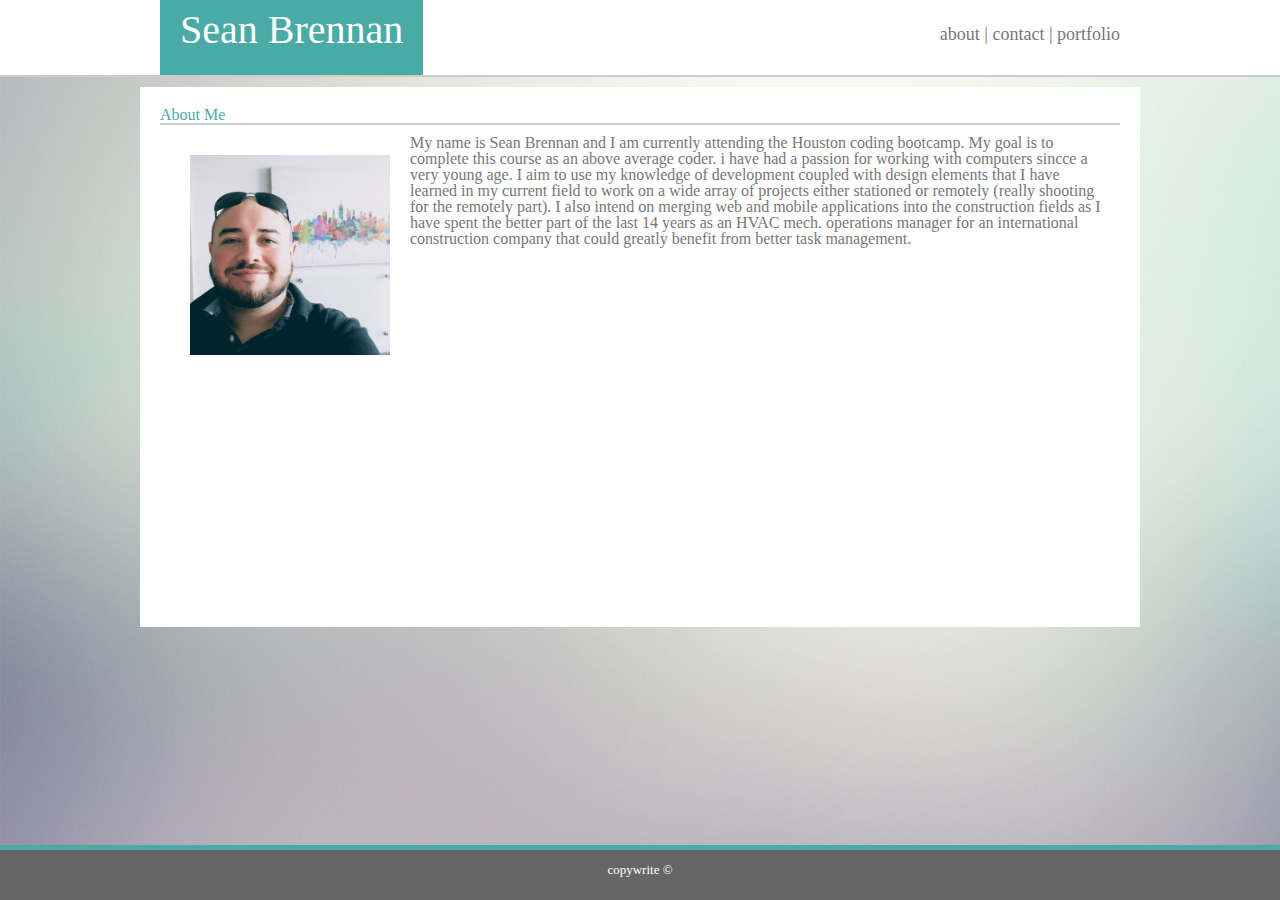
<file: index.html>
<!DOCTYPE html>
<html lang="en">

<head>
    <meta charset="UTF-8">
    <meta name="viewport" content="width=device-width, initial-scale=1.0">
    <meta http-equiv="X-UA-Compatible" content="ie=edge">
    <title>Basic Portfolio</title>
    <link rel="stylesheet" type="text/css" href="./assets/css/reset.css">
    <link rel="stylesheet" type="text/css" href="./assets/css/style.css">
    <link rel="shortcut icon" type="image/png" href="./favicon.ico"/>
</head>

<body>
    <div id="header">
        <div id="namecontainer">
            <div id="nameBox">
                Sean Brennan
            </div>
            <div id="linkBox">
                <div class="links">
                    <a href="./index.html">about</a> |
                    <a href="./contact.html">contact</a> |
                    <a href="./portfolio.html">portfolio</a>
                </div>
            </div>
        </div>
    </div>
    <div id="container">
        <h1>About Me</h1>
        <div id="content">
            <img src="./assets/images/0808181152_3.jpg">
            <p>My name is Sean Brennan and I am currently attending the Houston coding bootcamp. My goal is to complete this
                course as an above average coder. i have had a passion for working with computers sincce a very young age.
                I aim to use my knowledge of development coupled with design elements that I have learned in my current field
                to work on a wide array of projects either stationed or remotely (really shooting for the remotely part).
                I also intend on merging web and mobile applications into the construction fields as I have spent the better
                part of the last 14 years as an HVAC mech. operations manager for an international construction company that
                could greatly benefit from better task management.</p>

        </div>
    </div>
    <div id="footer">
        <br> copywrite ©
    </div>



</body>

</html>
</file>
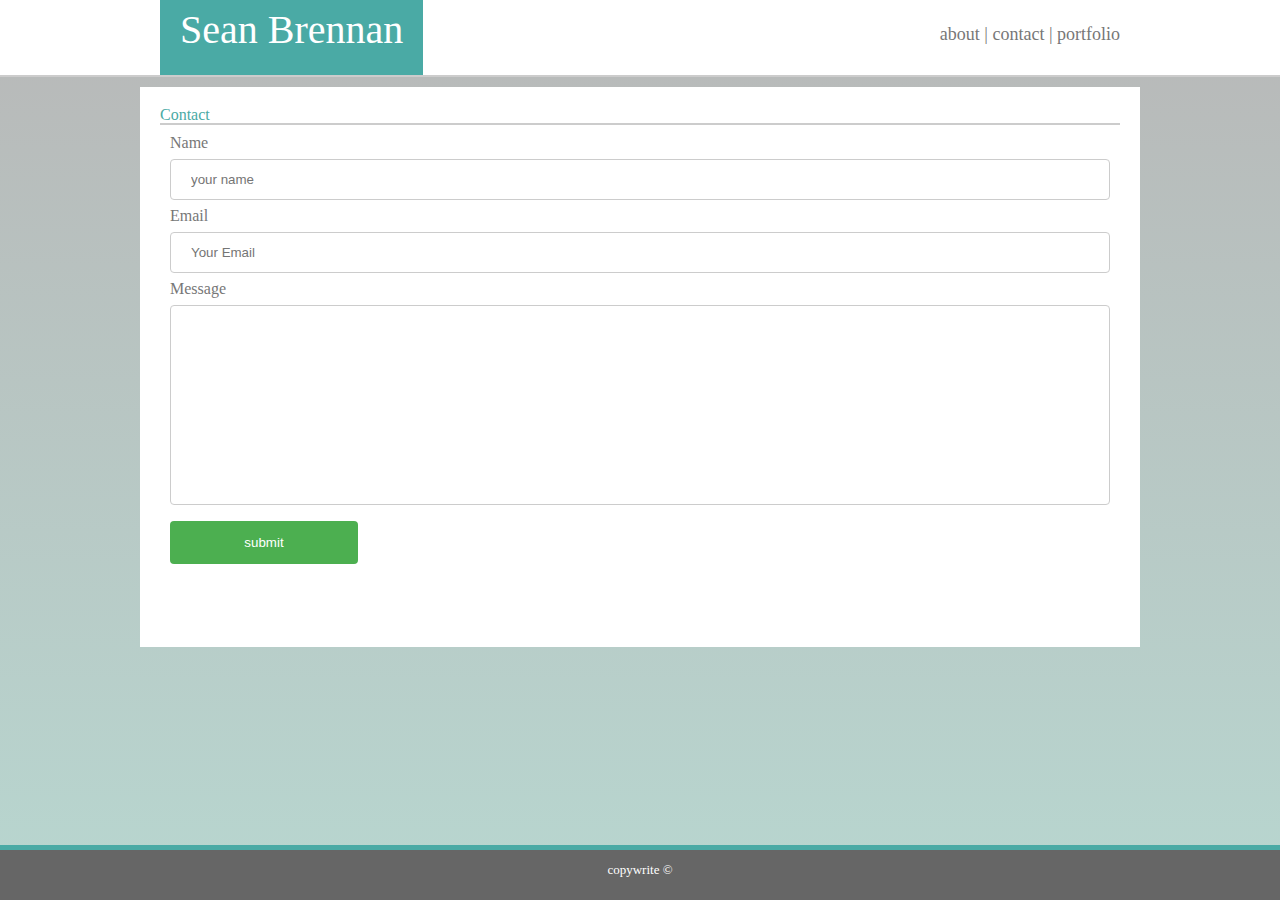
<file: contact.html>
<!DOCTYPE html>
<html lang="en">

<head>
    <meta charset="UTF-8">
    <meta name="viewport" content="width=device-width, initial-scale=1.0">
    <meta http-equiv="X-UA-Compatible" content="ie=edge">
    <title>Basic Portfolio</title>
    <link rel="stylesheet" type="text/css" href="./assets/css/reset.css">
    <link rel="stylesheet" type="text/css" href="./assets/css/style.css">
    <link rel="stylesheet" type="text/css" href="./assets/css/form.css">
    <link rel="shortcut icon" type="image/png" href="./favicon.ico"/>
</head>

<body>
    <div id="header">
        <div id="namecontainer">
            <div id="nameBox">
                Sean Brennan
            </div>
            <div id="linkBox">
                <div class="links">
                    <a href="./index.html">about</a> |
                    <a href="./contact.html">contact</a> |
                    <a href="./portfolio.html">portfolio</a>
                </div>
            </div>
        </div>
    </div>
    <div id="container">
        <h1>Contact</h1>
        <div id="content">
            <label for="name">Name</label>
            <input type="text" id="name" name="name" placeholder="your name">

            <label for="email">Email</label>
            <input type="text" id="email" name="email" placeholder="Your Email">

            <label for="message">Message</label>
            <input type="text" id="message" name="message" placeholder="" style="height: 200px">
            
            <input type="submit" value="submit"> 

        </div>
    </div>
    <div id="footer">
        <br> copywrite ©
    </div>



</body>

</html>
</file>
<file: assets/css/style.css>
body {
    margin: 0%;
    background-color: rgb(213, 212, 212);
    background-image: url(../images/White-Backgrounds-10.jpg);
    color: #777777;
   
}

#header {
    margin: 0%;
    background-color: #ffffff;
    border-bottom-style: solid;
    border-bottom-color: #cccccc;
    border-bottom-width: 2px;
    height: 75px;  
}
h1 {
    color: #4aaaa5
}

#namecontainer {
    width: 960px;
    margin: auto;
}

#nameBox {
    height: 65px;
    float: left;
    background-color: #4aaaa5;
    color: #ffffff;
    font-size: 40px;
    padding: 10px 20px 0px 20px;
}

#linkBox{
    height: 75px;
    float: right;
    padding-top: 25px;
    font-size: large;
}

a {
    text-decoration: none;   
}

a:link {
    color: #777777;
}

a:visited {
    color: #777777;
}

a:hover {
    color: #4aaaa5;
}

#container {
    height: 500px;
    width: 960px;
    margin: auto;
    margin-top: 10px;
    background-color: #ffffff;
    padding: 20px;
}

#content {
    border-top-style: solid;
    border-top-color: #cccccc;
    border-top-width: 2px;
    padding: 10px;
}

img {
    height: 200px;
    width: 200px;
    float: left;
    margin: 20px;
}

.text {
    float: right;
}

#footer {
    position: fixed;
    height: 50px;
    left: 0;
    bottom: 0;
    width: 100%;
    background-color: #666666;
    color: #ffffff;
    text-align: center;     
    font-size: small;
    border-top-style: solid;
    border-top-color: #4aaaa5;
    border-top-width: 5px;
    
}
</file>
<file: assets/css/form.css>
body {
    margin: 0%;
    background-image: linear-gradient(rgb(184, 184, 184), rgba(130, 219, 200, 0.351));
    background-repeat: no-repeat;
    background-size: auto;
    background-attachment: fixed;
    color: #777777;
   
}

input[type=text], select {
    width: 100%;
    padding: 12px 20px;
    margin: 8px 0;
    display: inline-block;
    border: 1px solid #ccc;
    border-radius: 4px;
    box-sizing: border-box;
}

input[type=submit] {
    width: 20%;
    background-color: #4CAF50;
    color: white;
    padding: 14px 20px;
    margin: 8px 0;
    border: none;
    border-radius: 4px;
    cursor: pointer;
}

input[type=submit]:hover {
    background-color: #45a049;
}

#container {
    height: 520px;
    width: 960px;
    margin: auto;
    margin-top: 10px;
    background-color: #ffffff;
    padding: 20px;
}
</file>
